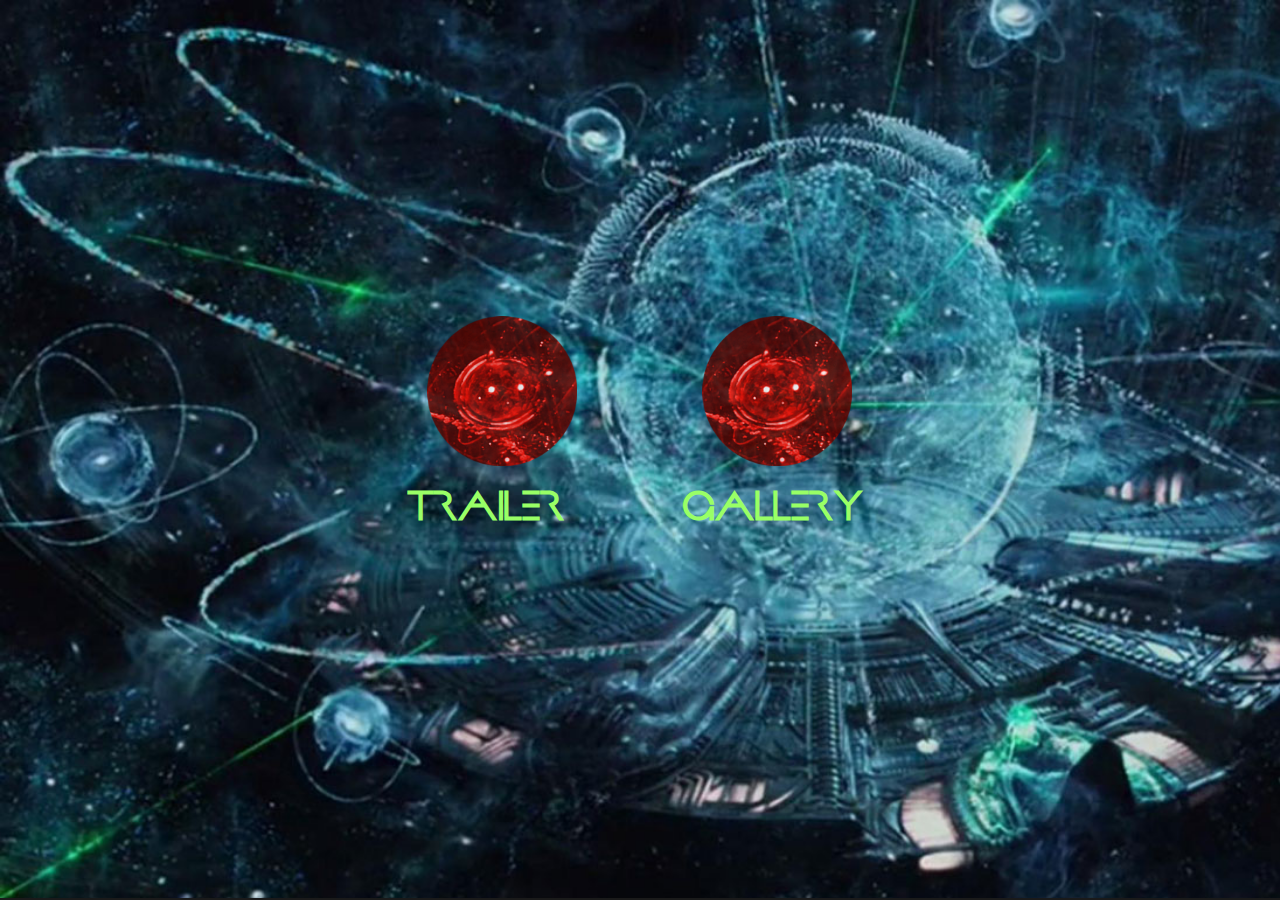
<file: index.html>
<!DOCTYPE html>
<html>
<head>
	<meta charset="utf-8">		
	<title>PROMETHEUS</title>
	<meta name="robots" content="index, follow, noodp, noydir">
	<meta name="description" content="A Website for the movie Prometheus">
	<meta name="viewport" content="width=device-width, initial-scale=1">
	<!--[if lt IE 9]>
    	<script src="//html5shiv.googlecode.com/svn/trunk/html5.js"></script>
	<![endif]-->	
	<link href='https://fonts.googleapis.com/css?family=Audiowide' rel='stylesheet' type='text/css'>
	<link rel="stylesheet" href="assets/css/styles.css">
</head>
<body id="home">
<header class="homeheader"> <!-- Header -->
	<div class="homewrapper">
		<nav> <!-- Navigation -->
			<ul> <!-- Unordered List-->
				<li><a href="trailerpage.html"><img src="assets/images/button.png" width="80" height="80"><h1>TRAILER</h1></a></li>
				<li><a href="gallerypage.html"><img src="assets/images/button.png" width="80" height="80"><h1>GALLERY</h1></a></li>
			</ul> <!-- /Unordered List --> 
		</nav> <!-- /Navigation -->
	</div> <!-- /Homewrapper -->
</header> <!-- /Header -->

</body>
</html>
</file>
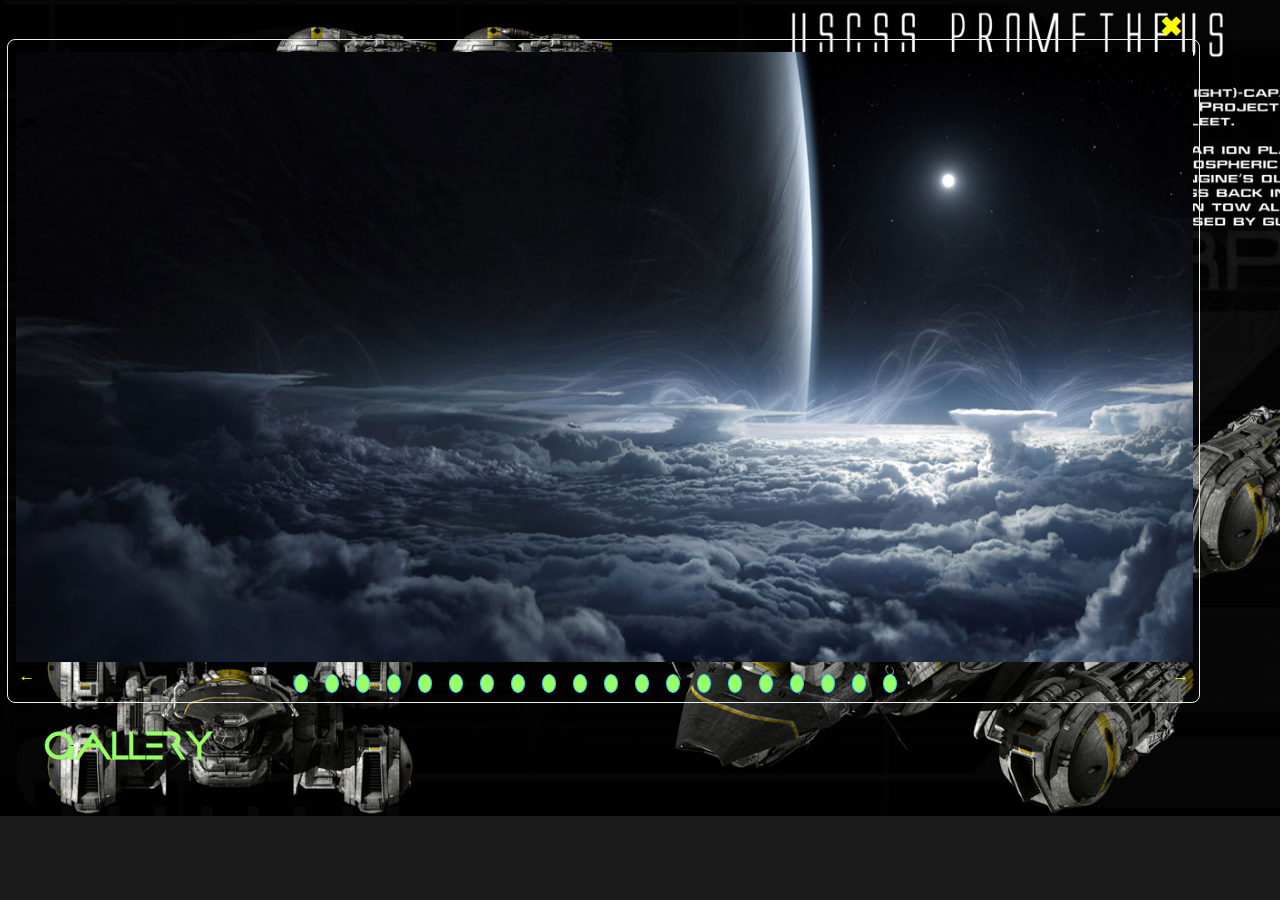
<file: gallerypage.html>
<!DOCTYPE html>
<html lang="en">
<head>
	<meta charset="utf-8">		
	<title>GALLERY</title>
	<meta name="robots" content="index, follow, noodp, noydir">
	<meta name="description" content="A Website for the movie Prometheus">
	<meta name="viewport" content="width=device-width, initial-scale=1">
	<!--[if lt IE 9]>
    	<script src="//html5shiv.googlecode.com/svn/trunk/html5.js"></script>
	<![endif]-->
	<link rel="stylesheet" href="assets/css/styles.css">	
	<link href='https://fonts.googleapis.com/css?family=Audiowide' rel='stylesheet' type='text/css'>	
</head>
<body id="gallerybody">
	<div class="dialog"> <!-- Dialog -->
			<a href="index.html" class="close"></a>		
		<header class="galleryheader"> <!-- Header -->
			<h1 class="galleryh1">GALLERY</h1>
		</header> <!-- /galleryHeader -->
			<div class="gallerycontainer">
				<div class="rslides-container">
		  			<ul class="rslides">
		     			<li class="slideimg"><img src="assets/images/desktop/flight21500.jpg" alt="Prometheus landing"></li>
	          			<li class="slideimg"><img src="assets/images/desktop/code1500.jpg" alt="Prometheus code panel"></li>
	          			<li class="slideimg"><img src="assets/images/desktop/engineer1500.jpg" alt="An Engineer"></li>
	          			<li class="slideimg"><img src="assets/images/desktop/Fassbender1500.jpg" alt="Prometheus - David 1"></li>
	          			<li class="slideimg"><img src="assets/images/desktop/flight21500.jpg" alt="Prometheus landing 2"></li>
	          			<li class="slideimg"><img src="assets/images/desktop/globe1500.jpg" alt="Prometheus Holographic globe"></li>
	          			<li class="slideimg"><img src="assets/images/desktop/Fassbender11500.jpg" alt="Prometheus - David 2"></li>
	          			<li class="slideimg"><img src="assets/images/desktop/holloway1500.jpg" alt="Prometheus - dr Charlie Holloway"></li>
	          			<li class="slideimg"><img src="assets/images/desktop/HUD1500.jpg" alt="Prometheus - Heads up helmet display"></li>
	          			<li class="slideimg"><img src="assets/images/desktop/idris1500.jpg" alt="Prometheus - Janek"></li>
	          			<li class="slideimg"><img src="assets/images/desktop/noomi1500.jpg" alt="Prometheus - Dr Elizabeth Shaw"></li>
	          			<li class="slideimg"><img src="assets/images/desktop/prometheusbasepic_actual1500.jpg" alt="Prometheus - map room"></li>
	          			<li class="slideimg"><img src="assets/images/desktop/Sean-Harris1500.jpg" alt="Prometheus - crew member Fifield"></li>
	          			<li class="slideimg"><img src="assets/images/desktop/ship11500.jpg" alt="Prometheus - ship shot 1"></li>
	          			<li class="slideimg"><img src="assets/images/desktop/stasis1500.jpg" alt="Prometheus Dr Shaw in stasis chamber"></li>
	          			<li class="slideimg"><img src="assets/images/desktop/vickers1500.jpg" alt="Prometheus - crew member Meredith Vickers"></li>
	          			<li class="slideimg"><img src="assets/images/desktop/ship21500.jpg" alt="Prometheus - ship shot 2"></li>
	          			<li class="slideimg"><img src="assets/images/desktop/rose1500.jpg" alt="Prometheus Charlie with rose"></li>
	          			<li class="slideimg"><img src="assets/images/desktop/weyland1500.jpg" alt="Prometheus - Peter Weyland"></li>
	          			<li class="slideimg"><img src="assets/images/desktop/ridley900.jpg" alt="Prometheus director Ridley Scott"></li>
					</ul>
				</div> <!-- /rslides-container-->
			</div> <!-- /gallerycontainer-->
	</div> <!-- /Dialog -->
	<script src="http://ajax.googleapis.com/ajax/libs/jquery/2.1.1/jquery.min.js"></script>

		<script src="responsiveslides.js"></script>

		<script>
					
			$(function() {
	    		$(".rslides").responsiveSlides({
	                auto: true,             // Boolean: Animate automatically, true or false
	                speed: 1200,            // Integer: Speed of the transition, in milliseconds
	                timeout: 4800,          // Integer: Time between slide transitions, in milliseconds
	                pager: true,            // Boolean: Show pager, true or false
	                nav: true,              // Boolean: Show navigation, true or false
	                random: false,          // Boolean: Randomize the order of the slides, true or false
	                pause: false,           // Boolean: Pause on hover, true or false
	                pauseControls: false,   // Boolean: Pause when hovering controls, true or false
	                prevText: '&#8592;',    // String: Text for the "previous" button
	                nextText: '&#8594;',    // String: Text for the "next" button
	                maxwidth: '',           // Integer: Max-width of the slideshow, in pixels
	                navContainer: '',       // Selector: Where auto generated controls should be appended to, default is after the <ul>
	                manualControls: '',     // Selector: Declare custom pager navigation
	                namespace: 'rslides',   // String: change the default namespace used
	                before: function () {}, // Function: Before callback
	                after: function () {}   // Function: After callback
	        	});
	  		});

		</script>

</body>
</html>
</file>
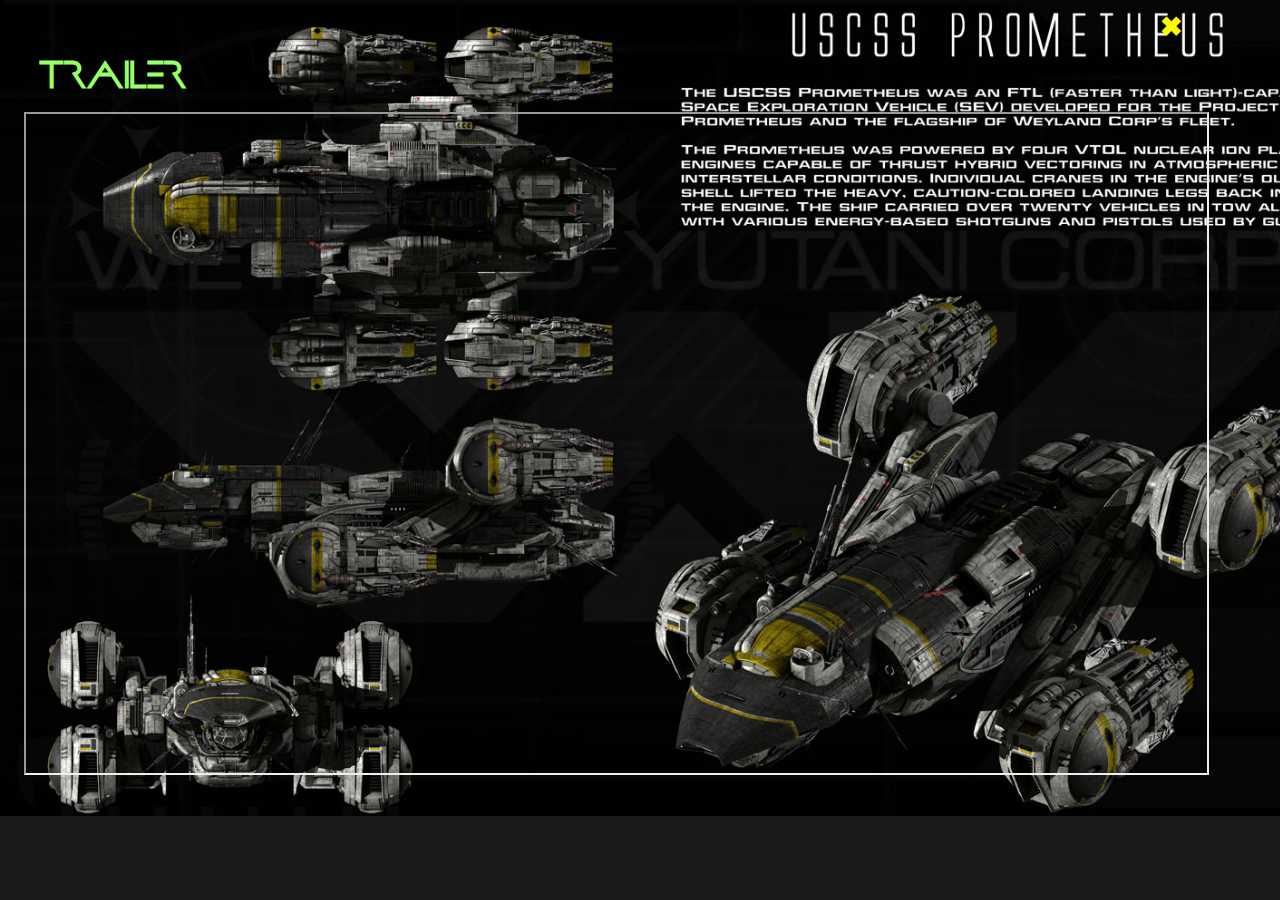
<file: trailerpage.html>
<!DOCTYPE html>
<html>
<head>
	<meta charset="utf-8">		
	<title>TRAILER PAGE</title>
	<meta name="robots" content="index, follow, noodp, noydir">
	<meta name="description" content="A Website for the movie Prometheus">
	<meta name="viewport" content="width=device-width, initial-scale=1">
	<!--[if lt IE 9]>
    	<script src="//html5shiv.googlecode.com/svn/trunk/html5.js"></script>
	<![endif]-->
	<link rel="stylesheet" href="assets/css/styles.css">	
	<link href='https://fonts.googleapis.com/css?family=Audiowide' rel='stylesheet' type='text/css'>

	
</head>

<body id="trailerbody">
	<div class="dialog"> <!-- Dialog -->
			<a href="index.html" class="close"></a>
		<header class="trailerheader"> <!-- trailerHeader -->
					<h1 class="trailerh1">TRAILER</h1>
				<div class="trailervideo-container"> <!-- trailerVideo-Container -->
						<iframe width="268" height="356" src="https://www.youtube.com/embed/HHcHYisZFLU" allowfullscreen></iframe>
				</div> <!-- /trailerVideo-Container -->
		</header> <!-- /trailerHeader -->
	</div>	<!-- /Dialog -->
</body>
</html>
</file>
<file: assets/css/styles.css>
@font-face {
      font-family: 'Prometheus';
      src: url(../fonts/prometheus.ttf);
      font-weight:400;
      }
#home {
      background-image: url(../images/iphone/prometheusbasepic_actual300x560.jpg);
    	font-family: 'Prometheus', Audiowide;
    	font-size: 16.5px;
    	font-weight: bolder;
      height: 570px;
    	width: 319px;
    	background-repeat: no-repeat;
    	-webkit-background-size: cover;
    	 -moz-background-size: cover;
    	 -ms-background-size: cover;
    	 -o-background-size: cover;
    	 background-size: cover; 
      }
.homeheader {
      margin: 0;
    	padding: 0;
    	height: 569px;
      width: 318px;
      }
h1 {
      color: #99ff66;
      padding:0 51px; 
      }
.h1spec{
        padding: 0 0 0 48px;
      }
a {
        text-decoration: none;
      }
/*Navigation---------------------------------------------------------------*/
nav {
        margin: 0;
      	padding: 0;
      	height: 551px;
        width: 318px;
      }
nav ul {
        list-style: none;
        margin: 0;
      	padding: 0;
      	height: 550px;
        width: 317px;
      }
nav ul li {
        margin: 100px 20px 0;
        padding: 0 12px 0;
      }
nav ul li a img{
      	text-decoration: none;
      	color: #99ff66;
        padding:0 83px 0;
        opacity: .875;
      }
nav ul li a img:hover {
      	color: #33CCFF;
      	opacity: 0.5;
      	transition: all 2s ease-in-out;
      }
/*Dialog X out------------------------*/
body {
      	background-color: #1a1a1a;
      	color: #ffffff;
      	font-size: 16.5px;
        font-weight: bolder;
      	height: 554px;
      	width: 304px;
      }
[class*='close-'] {
        position: absolute;
      }
.close:after {
        content: '✖';
        color: #FFFF00;
        margin-left: 98%;
        transition: all 2s ease-in-out;
      }
.dialog {
        height: 568px;
        position: absolute;
        width: 320px; 
      }
.dialog,
header {
        width: 279px; 
        margin: 0 auto;
      }
header:after {
        content: '';
        display: block;
        clear: both;
      }
/*Trailerpage------------------------*/
#trailerbody {
      	background-image: url(../images/desktop/schematic1500.jpg);
      	color: #99ff66;
      	font-family: 'Prometheus', Audiowide;
        font-size: 16.5px;
        font-weight: bolder;
        height: 554px;
      	width: 304px;
        background-repeat: no-repeat;
        -webkit-background-size: cover;
         -moz-background-size: cover;
         -ms-background-size: cover;
         -o-background-size: cover;
         background-size: cover;
      }
.trailerheader {
     	  width: 268px;
    	  margin: 0 7px 0px;
    	  padding: 0 9px 0px;
        text-align: center;
      }
.trailervideo-container {
    	  height: 357px;
      	width: 269px;
      }
iframe {
	     padding-right: 2px;
      }
/*Gallerypage--------------------------*/
      #gallerybody {
      	background-image: url(../images/desktop/schematic1500.jpg);
      	color: #99ff66;
      	font-family: 'Prometheus', Audiowide;
        font-size: 16.5px;
        font-weight: bolder;
        height: 554px;
      	width: 304px;
        background-repeat: no-repeat;
        -webkit-background-size: cover;
         -moz-background-size: cover;
         -ms-background-size: cover;
         -o-background-size: cover;
         background-size: cover;
      }
      .galleryheader {
     	  height: 529px;
    	  width: 268px;
    	  margin: 0 7px 0px;
    	  padding: 0 9px 0px;
        text-align: center;
      }
      .galleryh1{
        margin: 0 0 0 -19px;     
      }
      .gallerycontainer {
        padding: 0;
        margin: 0;
      }
      .slideimg {
        margin: 13px 6px 0px 6px;
        padding:0 0 0 0;
      }
/* Slideshow
------------------------------------------*/
      .rslides-container {
        border-radius:8px;
        position: relative;
        margin: -25em 0 1em 0.6em;
        border: solid 1px #eee;
        padding: 0.375em;
          width: 266px
      }
      .rslides {
        position: relative;
        list-style: none;
        overflow: hidden;
        margin: 0;
        padding: 0;
      }   
      .rslides li:first-child {
        -webkit-backface-visibility: hidden;
        position: absolute;
        display: none;
        left: 0;
        top: 0;
        width: 100%;
      }
      .rslides img {
        float: left;
        width:100%;
      }
/* Slideshow navigator arrows. */
      a.rslides_nav {
        padding: 0.25em;
        line-height: 1;
      }
      a.rslides_nav.prev {
        float: left;
        color: #FFFF00;
      }
      a.rslides_nav.next {
        float: right;
        color: #FFFF00;
      }
      a.rslides_nav:hover {
        text-decoration: none;
        color: #FFFF00;
      }
/* Slideshow position indicator tabs. */
      .rslides_tabs {
        margin: 0;
        padding: 0;
        text-align: center;
        line-height: 1;
      }
      .rslides_tabs li {
        margin: 0.375em 0.25em 0;
        display: inline-block;
      }
      .rslides_tabs a {
        text-indent: -9999px;
        font-size:12px;
        border-radius:50%;
        display: block;
        border: 1px solid;
        border-color: #33CCFF;
        background: #99ff66;
        width: 1em;  // 12px
        height: 1em; // 12px
      }
      .rslides_tabs a:hover {
        border-color: #000;
      }
/* Highlight the position indicator tab of currently active slide. */
      .rsl ides_here a {
        background: #33CCFF;
      }

/*Media Queries--------------------------------------------------------------------------------------------*/

@media (min-width: 545px) and (orientation: landscape){
      #home {
        background-image: url(../images/original/prometheusbasepic_actual1920x1080.jpg);
        max-width: 570px; 
        min-height: 319px;   
      }
      .homeheader {
        height: 318px;
        max-width: 569px;
        display: inline-block;
      }
      header {
        display: inline-block;
      }
      nav ul { 
        width: 568px;
        height: 317px;
        margin: 0 12px 0;
        padding: 0 12px 0;
      }
      li{
        display: inline-block;
        width: 114px;
        height: 185px;
      }
      h1 {
        padding: 0 0 0 84px;
        font-size: 18.5px;
      }      
      nav ul li a img {
        padding: 0 104px 0;
      }
      nav ul li a img:hover {
        color: #33CCFF;
        opacity: 0.5;
        transition: all 2s ease-in-out;
      }
      #trailerbody {
        width: 554px;
        height: 308px;
      }
      .trailercontainer {
        border:2px solid white;
      }
      iframe {
        width: 520px;
        height: 204px;
        padding-bottom: 9px;
      }
      .close:after {
        content: '✖';
        color: #FFFF00;
        margin-left: 190%;
        transition: all 2s ease-in-out;
      }
      .trailerh1 {
        padding: 0px 91px 0 0px;
        font-size: 18.5px;
      }
      #gallerybody {
        width:554px;
        height: 308px;
      }
      .galleryheader {
        height: 268px;
        width: 529px;
        margin: 0 7px 0px;
        padding: 0 9px 0px;
        text-align: center;
      }
      .gallerycontainer {
        padding: 0 0 0 0;
        margin: 0 0 0 0;
      }
      .galleryh1 {
        margin: 242px 0px 0 292px;
        font-size: 18.5px;
      }
      .slideimg {
        margin: -41px 6px 0px 2px;
        padding: 47px 0 0 0;
      }
      .rslides-container {
        border-radius: 8px;
        position: relative;
        margin: -290px 0px 0px 6px;
        border: solid 1px #eee;
        padding: 0.375em;
        width: 363px;
        height: 270px;
      }
      .rslides {
        position: relative;
        list-style: none;
        overflow: hidden;
        margin: 0;
        padding: 0; 
        height: 250px;       
      }
      .rslides img {
        float: left;
        width: 358px;
        height: 245px;
      }
      .rslides_tabs {
        margin: 4px 0 0 0;
        padding: 0;
        text-align: center;
        line-height: 1;
      }
      .rslides_tabs li {
        margin: 0px 7px 0px 0px;
        display: inline-block;
        width: 8px;
      }
      .rslides_tabs a {
        text-indent: -9999px;
        font-size:12px;
        border-radius:50%;
        display: block;
        border: 1px solid;
        border-color: #33CCFF;
        background: #99ff66;
        width: 1em;  // 12px
        height: 1em; // 12px
      }   
}

/*Media Query Desktop-----------------------------------------------------------------------------*/

@media screen and (min-width: 1200px){
      #home {
        background-image: url(../images/desktop/prometheusbasepic_actual1500.jpg);
        max-width: 100%; 
        min-height: 98vh;          
      }
      .homeheader {
        max-width: 100%;
        display: inline-block;
      }
      header {
        display: inline-block;
      }
      .homewrapper{
        width: 1202px;
        margin: 0 auto;
      }
      nav {
        width: 100%;
      }
      nav ul {
        margin: 0 auto;
      }
      nav ul li{
        display: inline-block;
        width: 287px;
        height: 131px;
        margin: 305px -19px 11px -3px;
        padding: 3px 0px 38px 1px;
      }
      h1 {        
        font-size: 28.5px;
      }      
      nav ul li a img {
        width: 150px;
        height: 150px;
      }
      nav ul li a img:hover {
        color: #33CCFF;
        opacity: 0.5;
        transition: all 2s ease-in-out;
      }
      #trailerbody {
        max-width: 100%;
        min-height: 800px;
      }
      iframe {
        width: 1179px;
        height: 650px;
      }      
      .close:after {
        content: '✖';
        color: #FFFF00;
        margin-left: 413%;
        font-size: 27px;
        transition: all 2s ease-in-out;
      }      
      .trailerh1 {
        font-size: 26.5px;
      }
      #gallerybody {
        max-width: 100%;
        min-height: 800px;
      }
      .galleryheader {
        max-width: 100%;
      }
      .gallerycontainer {
        padding: 0;
        margin: 0;
      }
      .galleryh1 {
        position: absolute;
        top: 695px;
        bottom: 2px;
        left: 2px;
        margin: 0 auto;
        padding: 28px 34px 0;
        font-size: 26.5px;
      }
      .slideimg {
        margin: -41px 6px 0px 2px;
        padding: 47px 0 0 0;
      }
      .rslides-container {
        border-radius: 8px;
        position: relative;
        margin: -276px 0px 0px -1px;
        border: solid 1px #eee;
        width: 1179px;
        height: 650px;
      }
      .rslides {
        position: relative;
        list-style: none;
        overflow: hidden;
        margin: 0;
        padding: 0; 
        height: 616px;       
      }
      .rslides img {
        float: none;
        width: 1177px;
        height: 642px;
      }
      .rslides_tabs {
        margin: 6px;
        padding: 2px;
        text-align: center;
        line-height: 1.4;
      }
      .rslides_tabs li {
        margin: 2px 23px 0px 0px;
        display: inline-block;
      }
      .rslides_tabs a {
        text-indent: -9999px;
        font-size:12px;
        border-radius:50%;
        display: block;
        border: 1px solid;
        border-color: #33CCFF;
        background: #99ff66;
        width: 1em;  // 12px
        height: 1em; // 12px
      }
</file>
